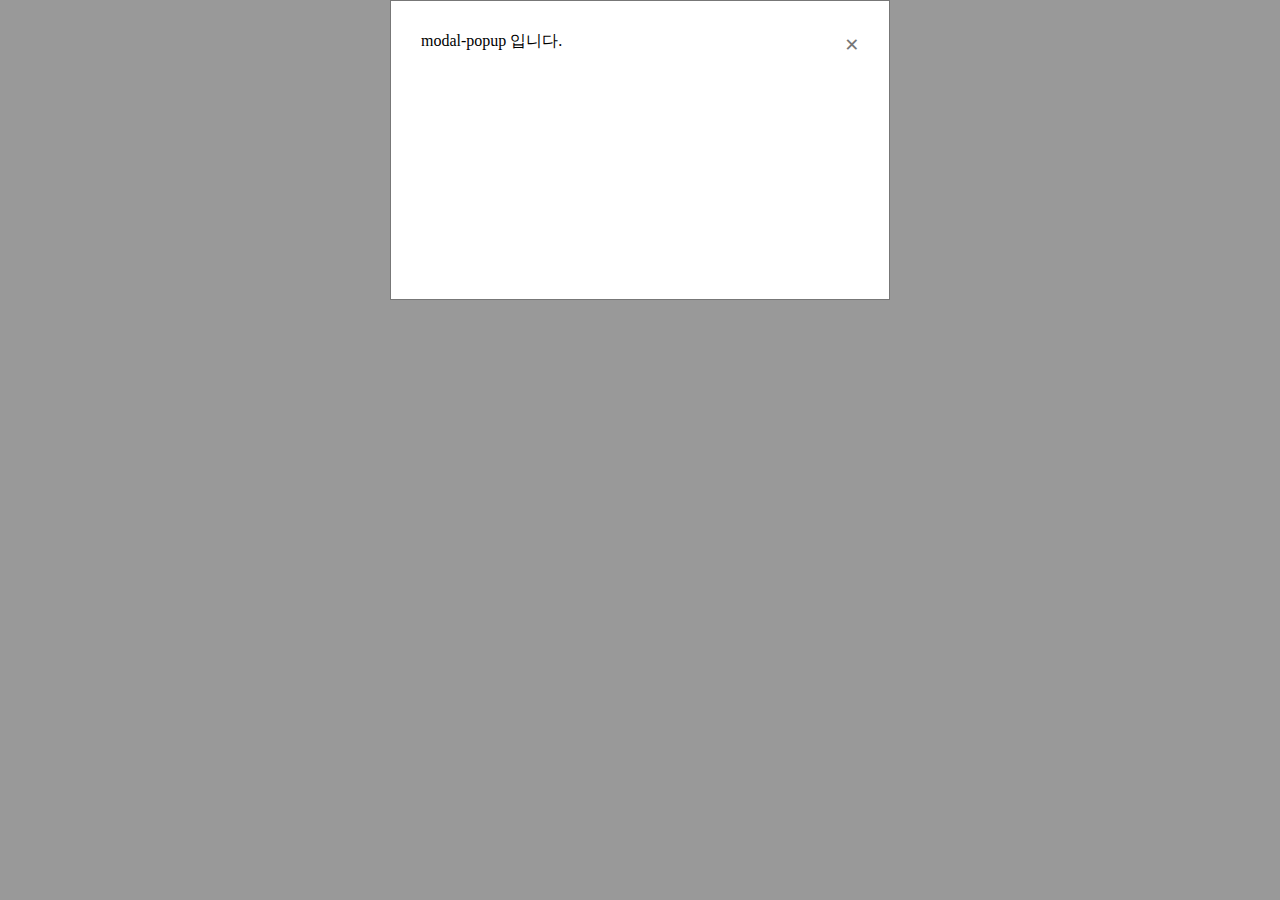
<file: (1).modeal/index.html>
<!DOCTYPE html>
<html lang="ko">
<head>
  <meta charset="UTF-8">
  <meta name="viewport" content="width=device-width, initial-scale=1.0">
  <title>Modal</title>
  <!-- Modal Css-->
  <link rel="stylesheet" href="css/style.css">
</head>
<body>
  <!-- 모달 팝업창 -->
  <div id="modalWrap">
    <div id="modalContent">
      <div id="modalBody">
        <span id="closeBtn">&times;</span> <!-- 닫기 버튼 -->
        <p>modal-popup 입니다.</p> <!-- 팝업창 내 컨텐츠 -->
      </div>
    </div>
  </div>

  <!-- 팝업띄우는 버튼 -->
  <div id="btnWrap">
    <button type="button" id="popupBtn">모달 팝업 띄우기</button> <!-- 팝업을 띄우기 위한 버튼 -->
  </div>

  <!-- Modal script-->
  <script src="https://code.jquery.com/jquery-3.7.0.min.js" integrity="sha256-2Pmvv0kuTBOenSvLm6bvfBSSHrUJ+3A7x6P5Ebd07/g=" crossorigin="anonymous"></script>
  <script src="js/script.js"></script>
</body>
</html>
</file>
<file: (1).modeal/css/style.css>
@charset "utf-8";

* {
  margin: 0;
  padding: 0;
  box-sizing: border-box;
}

/* 버튼을 감싸는 영역 */
#btnWrap {
  width: 500px;
  margin: 100px auto;
}

/* 버튼디자인 */
#popupBtn {
  width: 150px;
  height: 50px;
  padding: 10px 5px;
}

/* 모달팝업을 감싸고 있는 최상위 부모 */
#modalWrap {
  position: absolute;
  z-index: 1;
  padding-top: 0;
  left: 0;
  top: 0;
  width: 100%;
  height: 100%;
  overflow: auto;
  background-color: rgba(0,0,0,0.4);
}

/* 모달 팝업창 */
#modalBody {
  width: 500px;
  height: 300px;
  padding: 30px 30px;
  margin: 0 auto;
  border: 1px solid #777;
  background-color: #fff;
}

/* 닫기 버튼 */
#closeBtn {
  float: right;
  font-weight: bold;
  color: #777;
  font-size: 25px;
  cursor: pointer;
}
</file>
